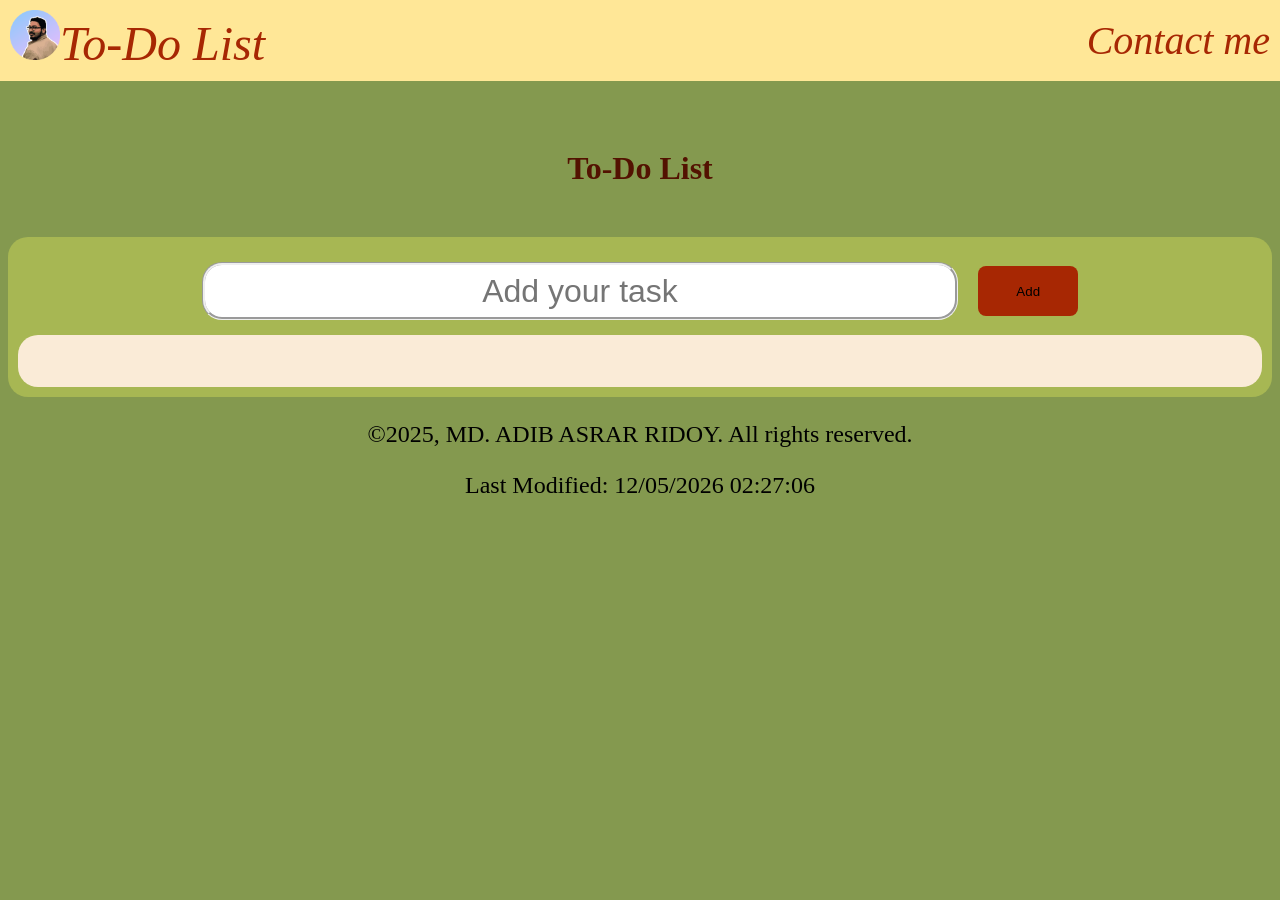
<file: index.html>
<!DOCTYPE html>
<html lang="en">
<head>
    <meta charset="UTF-8">
    <meta name="viewport" content="width=device-width, initial-scale=1.0">
    <title>To-Do List</title>
    <link rel="stylesheet" href="./style.css">
</head>
<body>
    <nav class="navbar">
    <div class="navdiv">
        <div class="home">
            <a href="./index.html"><img class="logo" src="./images/Ridoy.png" alt="My profile picture">To-Do List</a>
        </div>
        <ul>
            <li><a href="./contact_me.html">Contact me</a></li>
        </ul>
    </div>
    </nav>

    <h1 class="first-element">To-Do List</h1>
    <div class="box">
        <div class="input-div">
            <input type="text" class="input-box" id="to-do-text" placeholder="Add your task">
            <button class="add-button" onclick="addTask()">Add</button>
        </div>
        <div class="show-list" id="todo-div">
            <ul class="todo-list" id="list-todo">
                <!-- <li class="todo-item"><input type="checkbox" class="check-box">Asdfasdfo to home<button class="delete-button" onclick="removeTask(this)">Delete</button></li><hr> 
                <li class="todo-item"><input type="checkbox" class="check-box">Asdfas dgfas dgsad gasdg<button class="delete-button" onclick="removeTask(this)">Delete</button></li> <hr> -->
            </ul>
        </div>
    </div>


    <footer class="footer">
        <p>&copy;2025, MD. ADIB ASRAR RIDOY. All rights reserved.</p>
        <p>Last Modified: <span id="ModifiedTime"></span></p>
        <script src="script.js"></script>
    </footer>
</body>
</html>
</file>
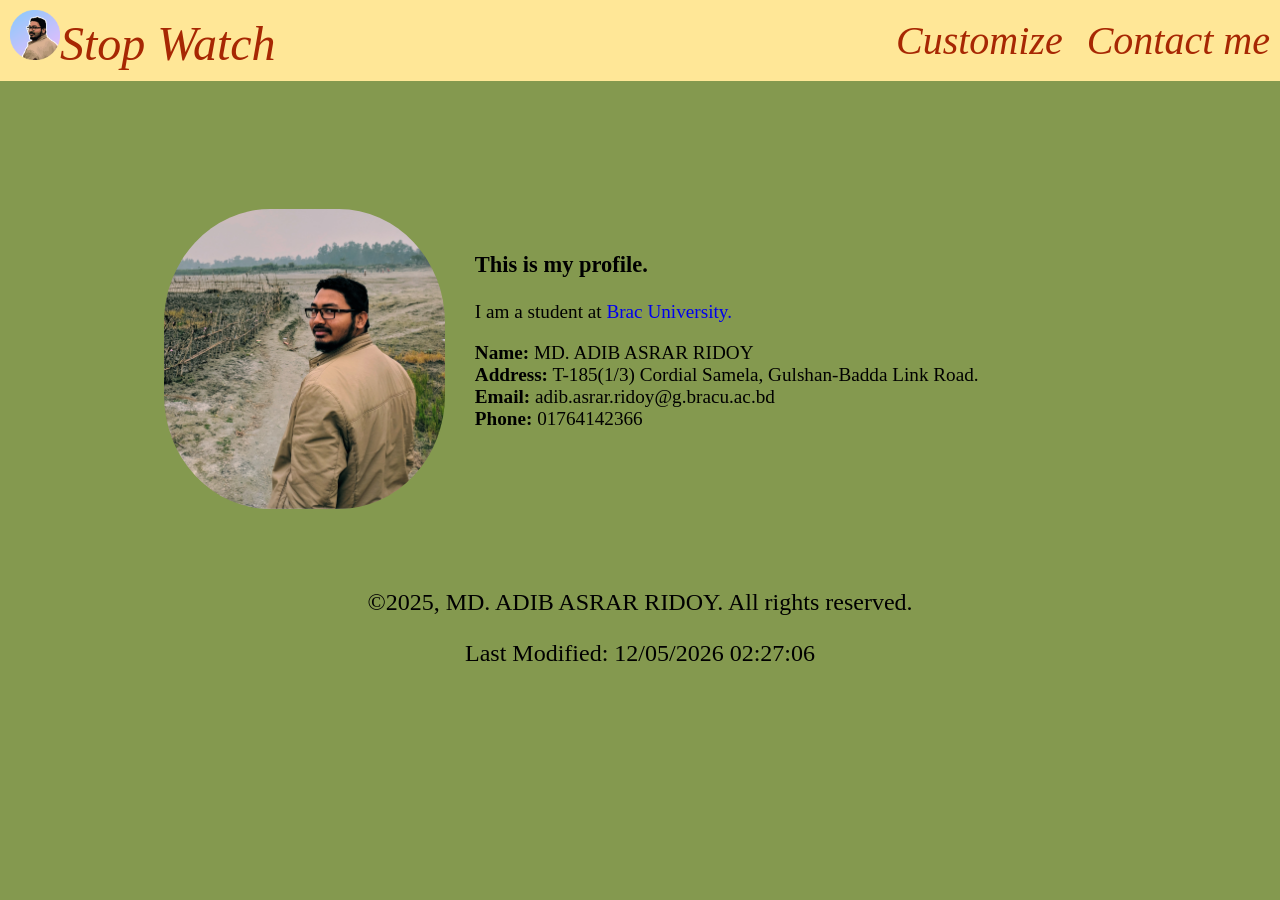
<file: contact_me.html>
<!DOCTYPE html>
<html lang="en">
<head>
    <meta charset="UTF-8">
    <meta name="viewport" content="width=device-width, initial-scale=1.0">
    <title>Contact Me</title>
    <link rel="stylesheet" href="./style.css">
</head>
<body>
        <nav class="navbar">
        <div class="navdiv">
            <div class="home">
                <a href="./index.html"><img class="logo" src="./images/Ridoy.png" alt="My profile picture">Stop Watch</a>
            </div>
            <ul>
                <li><a href="./customize.html">Customize</a></li>
                <li><a href="./contact_me.html">Contact me</a></li>
            </ul>
        </div>
    </nav>
        <h1 style="text-align: center;">Hello I am Ridoy.</h1>
        <div class="profile_div">
            <img class="profile_pic" src="./images/IMG_20200119_194034.jpg" alt="My profile picture">
            <h3>
                This is my profile.
            </h3>
            <p>I am a student at <a href="https://www.bracu.ac.bd/" >Brac University.</a> 
            <p style="text-align: left;">
                <strong>Name:</strong> MD. ADIB ASRAR RIDOY <br>
                <strong>Address:</strong> T-185(1/3) Cordial Samela, Gulshan-Badda Link Road.<br>
                <strong>Email:</strong> adib.asrar.ridoy@g.bracu.ac.bd <br>
                <strong>Phone:</strong> 01764142366
            </p>
        </div>


    <footer class="footer">
        <p>&copy;2025, MD. ADIB ASRAR RIDOY. All rights reserved.</p>
        <p>Last Modified: <span id="ModifiedTime"></span></p>
        <script src="script.js"></script>
    </footer>
</body>
</html>
</file>
<file: style.css>
body{
    background-color: #84994F;
}
*{
    text-decoration: none;
}
h1{
    font-family: "Libre Baskerville";
;
}
.navbar{
    background-color: #FFE797;
    position: fixed;
    width: 100%;
    top: 0px;
    left: 0px;

}
.navdiv{
    display: flex;
    align-items: center;
    justify-content: space-between;

}
.home{
    margin-bottom: 10px;
}
.home a{
    font-size: 3rem;
    font-style: italic;
    font-weight: 500;
    color: #A72703;

}
.logo{
    height: 50px;
    margin-left: 10px;
    margin-top: 10px;
}
.navdiv li{
    list-style: none;
    display: inline;
    margin: 10px;
    font-size: 2.5rem;
}
.navdiv li a{
    color: #A72703;
    font-style: oblique;
}

.first-element{
    margin-top: 150px;
    text-align: center;
    color: #531201;
}

.box{
    margin-top: 50px;
    background-color: #a7b753;
    padding: 10px;
    text-align: center;
    font-size: 2rem;
    border-radius: 20px;
}





.input-box{
    width: 60%;
    height: 50px;
    border: groove;
    border-radius: 20px;
    /* margin-left: 20%;
    margin-right: 20%; */
    margin-top: 15px;
    margin-bottom: 15px;
    text-align: center;
    font-size: 2rem;
}

.add-button{
    background-color: #A72703;
    border: none;
    border-radius: 8px;
    margin-left: 20px;
    height: 50px;
    width: 100px;
    cursor: pointer; 

}
.add-button:hover{
    background-color: #4b1607;
    color: #ad300d;
}
.input-div{
    display: flex;
    align-items: center;
    justify-content: center;
}

hr{
    width: 80%;
    height: 5px;
    background-color: rgb(67, 53, 26);
    border-radius: 20px;
}
.show-list{
    background-color: antiquewhite;
    border-radius: 20px;
    padding: 10px;
}
.todo-item{
    list-style: none;
    display: flex;
    justify-content: space-between;
    padding: 10px;
}

.check-box{
    width: 20px;
    margin-bottom: 8px;
    color: #4b1607;
}

.delete-button{
    background-color: #A72703;
    border: none;
    border-radius: 8px;
    margin-left: 20px;
    margin-top: -10px;
    height: 50px;
    width: 100px;
    cursor: pointer; 
}
.delete-button:hover{
    background-color: #4b1607;
    color: #ad300d;
}



.profile_div{
    width: 80%;
    margin-top: 150px;
    margin-left: 10%;
    margin-right: 10%;
    margin-bottom: 50px;
    float: right;
    font-size: larger;
}
.profile_pic{
    height: 300px;
    float: left;
    margin-top: -5%;
    border-radius: 40%;
    padding: 30px;
}

.footer{
    font-size: 1.5rem;
    display: block;
    text-align: center;
    
}
</file>
